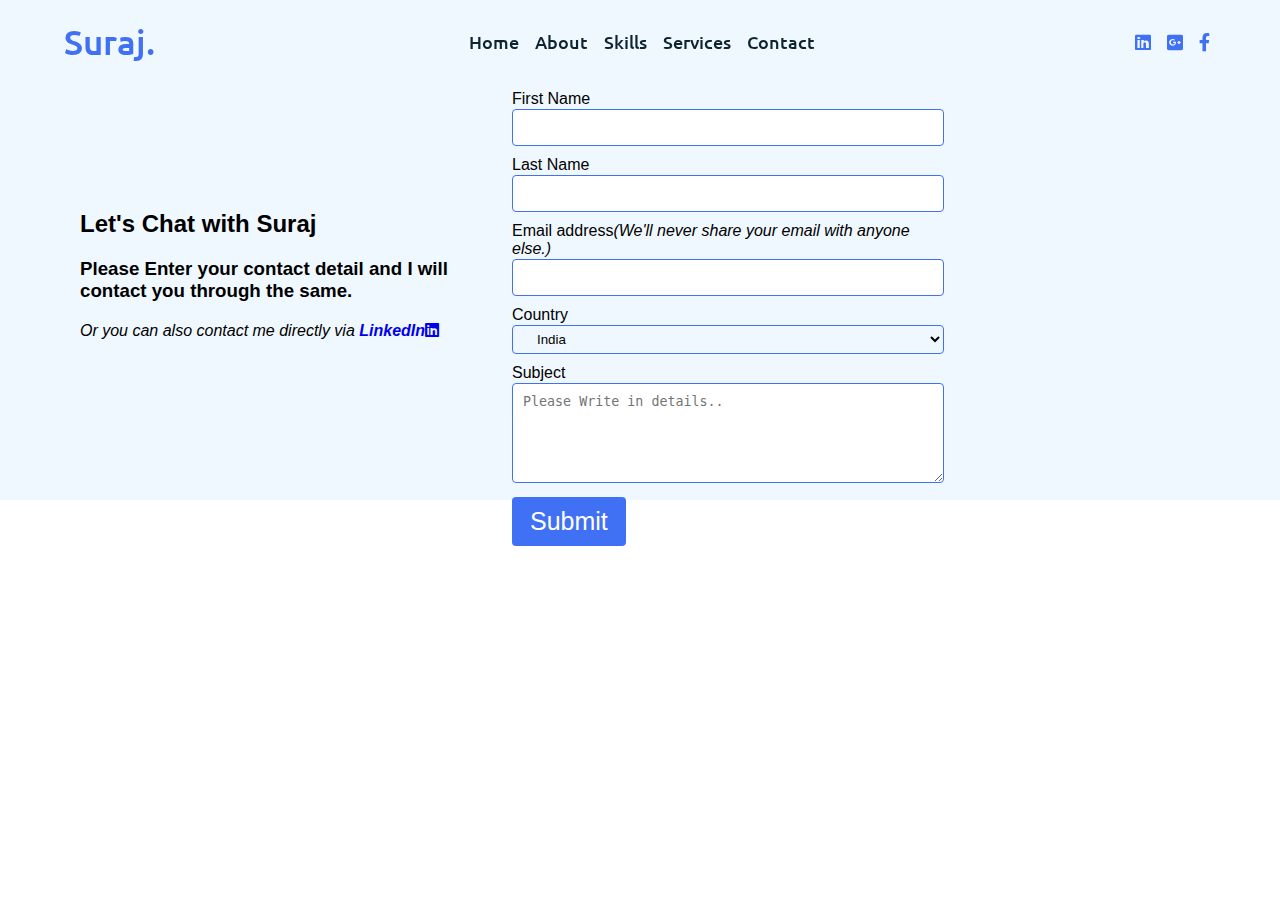
<file: contact.html>
<!DOCTYPE html>
<html>
<head>
  <link rel="stylesheet" href="https://cdnjs.cloudflare.com/ajax/libs/font-awesome/5.15.2/css/all.min.css"/>
<meta name="viewport" content="width=device-width, initial-scale=1">
<link rel="stylesheet" href="style.css">
<style>
body {font-family: Arial, Helvetica, sans-serif;}
* {box-sizing: border-box;}

input[type=text], [type=email], select, textarea {
  width: 100%;
  padding: 10px;
  border: 1px solid #4070f4;
  border-radius: 4px;
  box-sizing: border-box;
  margin-top: 1px;
  margin-bottom: 10px;
  resize: vertical;
}

button[type=submit] {
  outline: none;
  padding: 8px 16px;
  border-radius: 4px;
  font-size: 25px;
  font-weight: 400;
  background: #4070f4;
  color: #fff;
  border: 2px solid transparent;
  cursor: pointer;
  transition: all 0.4s ease;
}
input[type=text]:focus {
  background-color: #F0F8FF;
}
input[type=email]:focus {
  background-color: #F0F8FF;
}

button[type=submit]:hover {
  border-color: #4070f4;
  background-color: #fff;
  color: #4070f4;
}
select {
  width: 100%;
  padding: 5px 20px;
  border-radius: 4px;
  background-color: #F0F8FF;
}

.container {
  margin-top: 3px; 
  border-radius: 5px;
  justify-content: center;
  align-items: center;
  background-color: #F0F8FF;
  padding: 10px;
}
.row{
  background-color: #F0F8FF;
}
.column1 {
  margin-top:200px;
  float: left;
  width: 40%;
  padding-left: 70px;
  padding-right:20px;
  height: 300px; /* Should be removed. Only for demonstration */
}
.column1 .line2{
  padding:10px;
}
.column1 .line1{
  padding:10px;
}
.column1 .line3{
  padding:10px;
}
.column2 {
  margin-top:90px;
  float: left;
  width: 40%;
  padding-right: 80px;
  height: 300px; /* Should be removed. Only for demonstration */
}

/* Clear floats after the columns */
.row:after {
  content: "";
  display: table;
  clear: both;
}
</style>
</head>
<body>
  <!-- <div class="scroll-button">
    <a href="#home"><i class="fas fa-arrow-up"></i></a>
  </div> -->
  <!-- navgaition menu -->
  <nav>
    <div class="navbar">
      <div class="logo"><a href="index.html">Suraj.</a></div>
      <ul class="menu">
          <li><a href="index.html#home">Home</a></li>
          <li><a href="index.html#about">About</a></li>
          <li><a href="index.html#skills">Skills</a></li>
          <li><a href="index.html#services">Services</a></li>
          <li><a href="index.html#contact">Contact</a></li>
          <div class="cancel-btn">
            <i class="fas fa-times"></i>
          </div>
      </ul>
      <!--<div class="projects"><a href="myProjects.html">My Projects</a></li></div>-->

      <div class="media-icons">
        <a href="https://www.linkedin.com/in/suraj-kumar-472140203/"><i class="fab fa-linkedin"></i></a>
        <a href="https://www.linkedin.com/in/suraj-kumar-472140203/"><i class="fab fa-google-plus-square"></i></a>
        <a href="https://www.facebook.com/profile.php?id=100014368721652"><i class="fab fa-facebook-f"></i></a>
      </div>
    </div>
    <div class="menu-btn">
      <i class="fas fa-bars"></i>
    </div>
  </nav>
<div class="row" >

<div class="column1">
  <h2 class="line1">Let's Chat with Suraj</h2>
  <h3 class="line2">Please Enter your contact detail and I will contact you through the same.</h3>
  <p class="line3"><i>Or you can also contact me directly via <a href="https://www.linkedin.com/in/suraj-kumar-472140203/">
  <b>LinkedIn</b><i class="fab fa-linkedin"></i></a></i></p>
</div>
  
<div class="column2">
  <!--<form onsubmit="sendEmail(); reset(); return false;">-->
  <form action="https://formspree.io/f/xdobroyy" method="POST">
    <label for="fname">First Name</label>
    <input type="text" id="fname" name="firstname" value="" required/>
    <label for="lname">Last Name</label>
    <input type="text" id="lname" name="lastname" value=""required/>
    <label for="email">Email address<i>(We'll never share your email with anyone else.)</i></label>
    <input type="email" id="email" name="email" value=""required/>
    <label for="country">Country</label>
    <select id="country" name="country" required>
      <option value="australia">India</option>
      <option value="canada">Austrlia</option>
      <option value="usa">USA</option>
      <option value="london">London</option>
    </select>
    <label for="subject">Subject</label>
    <textarea id="subject" name="subject" placeholder="Please Write in details.." style="height:100px"  required></textarea>
    <a href="response.html"><button type="submit">Submit</button></a>  
  </form>
</div>
</div>

</body>
</html>
</file>
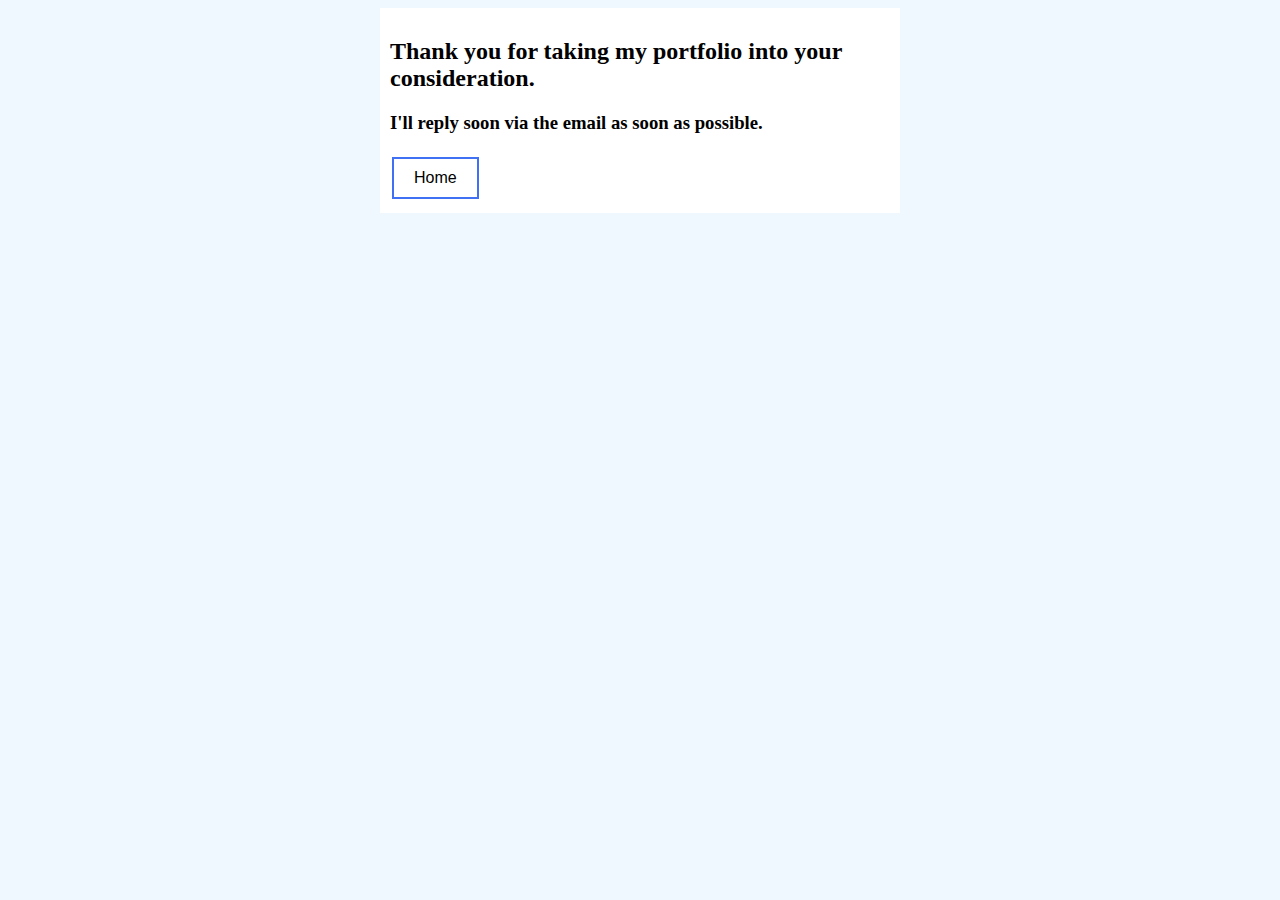
<file: response.html>
<!DOCTYPE html>
<html lang="en">
<head>
  <meta charset="UTF-8">
  <meta http-equiv="X-UA-Compatible" content="IE=edge">
  <meta name="viewport" content="width=device-width, initial-scale=1.0">
  <title>Thank You</title>
</head>
<body>
  <style>
    body {
      background: #F0F8FF;
    }
    
    .content {
      max-width: 500px;
      margin: auto;
      background: white;
      padding: 10px;
    }
    .button {
      border: none;
      color: white;
      padding: 10px 20px;
      text-align: center;
      text-decoration: none;
      display: inline-block;
      font-size: 16px;
      margin: 4px 2px;
      cursor: pointer;
    }
    .button1 {
      background-color: white; 
      color: black; 
      justify-content: center;
      border: 2px solid #4070f4;
    }
    
    .button1:hover {
      background-color: #4070f4;
      color: white;
    }
    
    </style>
  <div class="content">
    <h2>Thank you for taking my portfolio into your consideration.</h2>
    <h3>I'll reply soon via the email as soon as possible.</h3>
 
    <a href="index.html"><button class="button button1">Home</button></a>
  </div>
</body>
</html>
</file>
<file: style.css>
/* Google Font CDN Link */
@import url('https://fonts.googleapis.com/css2?family=Poppins:wght@400;500;600;700&family=Ubuntu:wght@400;500;700&display=swap');
*{
  margin: 0;
  padding: 0;
  box-sizing: border-box;
  text-decoration: none;
  scroll-behavior: smooth;
}

/* Custom Scroll Bar CSS */
::-webkit-scrollbar {
    width: 10px;
}
::-webkit-scrollbar-track {
    background: #f1f1f1;
}
::-webkit-scrollbar-thumb {
    background: #6e93f7;
    border-radius: 12px;
    transition: all 0.3s ease;
}

::-webkit-scrollbar-thumb:hover {
    background: #4070f4;
}
/* navbar styling */
nav{
  position: fixed;
  width: 100%;
  padding: 20px 0;
  z-index: 998;
  transition: all 0.3s ease;
  font-family: 'Ubuntu', sans-serif;
}
nav.sticky{
  background: #4070f4;
  padding: 13px 0;
}
nav .navbar{
  width: 90%;
  display: flex;
  justify-content: space-between;
  align-items: center;
  margin: auto;
}
nav .navbar .logo a{
  font-weight: 500;
  font-size: 35px;
  color: #4070f4;
}
/* nav .navbar .projects a{
  font-weight: 100;
  font-size:35px;
  color: #4070f4;
  
} 
nav .navbar .projects a:hover{
  color: #e07218;
}

*/
nav.sticky .navbar .logo a
{
  color: #fff;
}
/* nav.sticky .navbar .projects a{
  color: #fff;
}  */
nav .navbar .menu{
  display: flex;
  position: relative;
}
nav .navbar .menu li{
  list-style: none;
  margin: 0 8px;
}
.navbar .menu a{
  font-size: 18px;
  font-weight: 500;
  color: #0E2431;
  padding: 6px 0;
  transition: all 0.4s ease;
}
.navbar .menu a:hover{
  color: #4070f4;
}
nav.sticky .menu a{
  color: #FFF;
}
nav.sticky .menu a:hover{
  color: #0E2431;
}
.navbar .media-icons a{
  color: #4070f4;
  font-size: 18px;
  margin: 0 6px;
}
nav.sticky .media-icons a{
  color: #FFF;
}

/* Side Navigation Menu Button CSS */
nav .menu-btn,
.navbar .menu .cancel-btn{
  position: absolute;
  color: #fff;
  right: 30px;
  top: 20px;
  font-size: 20px;
  cursor: pointer;
  transition: all 0.3s ease;
  display: none;
}
nav .menu-btn{
  color: #4070f4;
}
nav.sticky .menu-btn{
  color: #FFF;
}
.navbar .menu .menu-btn{
  color: #fff;
}

/* home section styling */
.home{
  height: 100vh;
  width: 100%;
  background: url("images/homeImage.png") no-repeat;
  background-size: cover;
  background-position: center;
  background-attachment: fixed;
  font-family: 'Ubuntu', sans-serif;
}
.home .home-content{
  width: 90%;
  height: 100%;
  margin: auto;
  display: flex;
  flex-direction: column;
  justify-content: center;
}
.home .text-one{
  font-size: 25px;
  color: #0E2431;
}
.home .text-two{
  color: #0E2431;
  font-size: 75px;
  font-weight: 600;
  margin-left: -3px;
}
.home .text-three{
  font-size: 40px;
  margin: 5px 0;
  color: #4070f4;
}
.home .text-four{
  font-size: 23px;
  margin: 5px 0;
  color: #0E2431;
}
.home .button{
  margin: 14px 0;
}
.home .button button{
  outline: none;
  padding: 8px 16px;
  border-radius: 6px;
  font-size: 25px;
  font-weight: 400;
  background: #4070f4;
  color: #fff;
  cursor: pointer;
  border: 2px solid transparent;
  transition: all 0.4s ease;
}
.home .button button:hover{
  border-color: #4070f4;
  background-color: #fff;
  color: #4070f4;
}

/* About Section Styling */
/* Those Elements Where We Have Apply Same CSS,
 I'm Selecting Directly 'Section Tag' and 'Class'  */
section{
  padding-top: 40px;
}
section .content{
  width: 80%;
  margin: 40px auto;
  font-family: 'Poppins', sans-serif;
}
.about .about-details{
  display: flex;
  justify-content: space-between;
  align-items: center;
}
section .title{
  display: flex;
  justify-content: center;
  margin-bottom: 40px;
}
section .title span{
  color: #0E2431;
  font-size: 30px;
  font-weight: 600;
  position: relative;
  padding-bottom: 8px;
}
section .title span::before,
section .title span::after{
  content: '';
  position: absolute;
  height: 3px;
  width: 100%;
  background: #4070f4;
  left: 0;
  bottom: 0;
}
section .title span::after{
  bottom: -7px;
  width: 70%;
  left: 50%;
  transform: translateX(-50%);
}
.about .about-details .left{
  width: 45%;
}
.about .left img{
  height: 400px;
  width: 400px;
  object-fit: cover;
  border-radius: 12px;
}
.about-details .right{
  width: 55%;
}
section  .topic{
  color: #0E2431;
  font-size: 25px;
  font-weight: 500;
  margin-bottom: 10px;
}
.about-details .right p{
  text-align: justify;
  color: #0E2431;
}
section .button{
  margin: 16px 0;
}
section .button button{
  outline: none;
  padding: 8px 16px;
  border-radius: 4px;
  font-size: 25px;
  font-weight: 400;
  background: #4070f4;
  color: #fff;
  border: 2px solid transparent;
  cursor: pointer;
  transition: all 0.4s ease;
}
section .button button:hover{
  border-color: #4070f4;
  background-color: #fff;
  color: #4070f4;
}

 /* My Skills CSS */
 .skills{
   background: #F0F8FF;
 }
 .skills .content{
   padding: 40px 0;
 }
 .skills .skills-details{
   display: flex;
   justify-content: space-between;
   align-items: center;
 }
 .skills-details .text{
   width: 50%;
 }
 .skills-details p{
   color: #0E2431;
   text-align: justify;
 }
.skills .skills-details .experience{
  display: flex;
  align-items: center;
  margin: 0 10px;
}
.skills-details .experience .num{
  color: #0E2431;
  font-size: 30px;
}
.skills-details .experience .exp{
  color: #0E2431;
  margin-left: 20px;
  font-size: 18px;
  font-weight: 500;
  margin: 0 6px;
}
.skills-details .boxes{
  width: 45%;
  display: flex;
  flex-wrap: wrap;
  justify-content: space-between;
}
.skills-details .box{
  width: calc(100% / 2 - 20px);
  margin: 20px 0;
}
.skills-details .boxes .topic{
  font-size: 20px;
  color: #4070f4;
}
.skills-details .boxes .per{
  font-size: 60px;
  color: #4070f4;
}

/* My Services CSS */
.services .boxes{
  display: flex;
  flex-wrap: wrap;
  justify-content: space-between;
}
.services .boxes .box{
  margin: 20px 0;
  width: calc(100% / 3 - 20px);
  text-align: center;
  border-radius: 12px;
  padding: 30px 10px;
  box-shadow: 0 5px 10px rgba(0, 0, 0, 0.12);
  cursor: default;
  transition: all 0.4s ease;
}
.services .boxes .box:hover{
  background: #4070f4;
  color: #fff;
}
.services .boxes .box .icon{
  height: 50px;
  width: 50px;
  background: #4070f4;
  border-radius: 50%;
  text-align: center;
  line-height: 50px;
  font-size: 18px;
  color: #fff;
  margin: 0 auto 10px auto;
  transition: all 0.4s ease;
}
.boxes .box:hover .icon{
  background-color: #fff;
  color: #4070f4;
}
.services .boxes .box:hover .topic,
.services .boxes .box:hover p{
  color: #0E2431;
  transition: all 0.4s ease;
}
.services .boxes .box:hover .topic,
.services .boxes .box:hover p{
  color: #fff;
}
/* Contact Me CSS */
.contact{
  background: #F0F8FF;
}
.contact .content{
  margin: 0 auto;
  padding: 30px 0;
}
.contact .text{
  width: 80%;
  text-align: center;
  margin: auto;
}

/* Footer CSS */
footer{
  background: #4070f4;
  padding: 15px 0;
  text-align: center;
  font-family: 'Poppins', sans-serif;
}
footer .text span{
  font-size: 17px;
  font-weight: 400;
  color: #fff;
}
footer .text span a{
  font-weight: 500;
  color: #FFF;
}
footer .text span a:hover{
  text-decoration: underline;
}
/* Scroll TO Top Button CSS */
.scroll-button a{
  position: fixed;
  bottom: 20px;
  right: 20px;
  color: #fff;
  background: #4070f4;
  padding: 7px 12px;;
  font-size: 18px;
  border-radius: 6px;
  box-shadow: rgba(0, 0, 0, 0.15);
  display: none;
}

/* Responsive Media Query */
@media (max-width: 1190px) {
  section .content{
    width: 85%;
  }
}
@media (max-width: 1000px) {
  .about .about-details{
    justify-content: center;
    flex-direction: column;
  }
  .about .about-details .left{
    display: flex;
    justify-content: center;
    width: 100%;
  }
  .about-details .right{
    width: 90%;
    margin: 40px 0;
  }
  .services .boxes .box{
    margin: 20px 0;
    width: calc(100% / 2 - 20px);
  }
}
@media (max-width: 900px) {
  .about .left img{
    height: 350px;
    width: 350px;
  }
}

@media (max-width: 750px) {
  nav .navbar{
    width: 90%;
  }
  nav .navbar .menu{
    position: fixed;
    left: -100%;
    top: 0;
    background: #0E2431;
    height: 100vh;
    max-width: 400px;
    width: 100%;
    padding-top: 60px;
    flex-direction: column;
    align-items: center;
    transition: all 0.5s ease;
  }
  .navbar.active .menu{
    left: 0;
  }
  nav .navbar .menu a{
    font-size: 23px;
    display: block;
    color: #fff;
    margin: 10px 0;
  }
  nav.sticky .menu a:hover{
    color: #4070f4;
  }
  nav .navbar .media-icons{
    display: none;
  }
  nav .menu-btn,
  .navbar .menu .cancel-btn{
    display: block;
  }
  .home .text-two{
    font-size: 65px;
  }
  .home .text-three{
    font-size: 35px;
  }
  .skills .skills-details{
    align-items: center;
    justify-content: center;
    flex-direction: column;
  }
  .skills-details .text{
    width: 100%;
    margin-bottom: 50px;
  }
  .skills-details .boxes{
    justify-content: center;
    align-items: center;
    width: 100%;
  }
  .services .boxes .box{
    margin: 20px 0;
    width: 100%;
  }
  .contact .text{
    width: 100%;
}
}

@media (max-width: 500px){
  .home .text-two{
    font-size: 55px;
  }
  .home .text-three{
    font-size: 33px;
  }
  .skills-details .boxes .per{
    font-size: 50px;
    color: #4070f4;
  }
}
</file>
